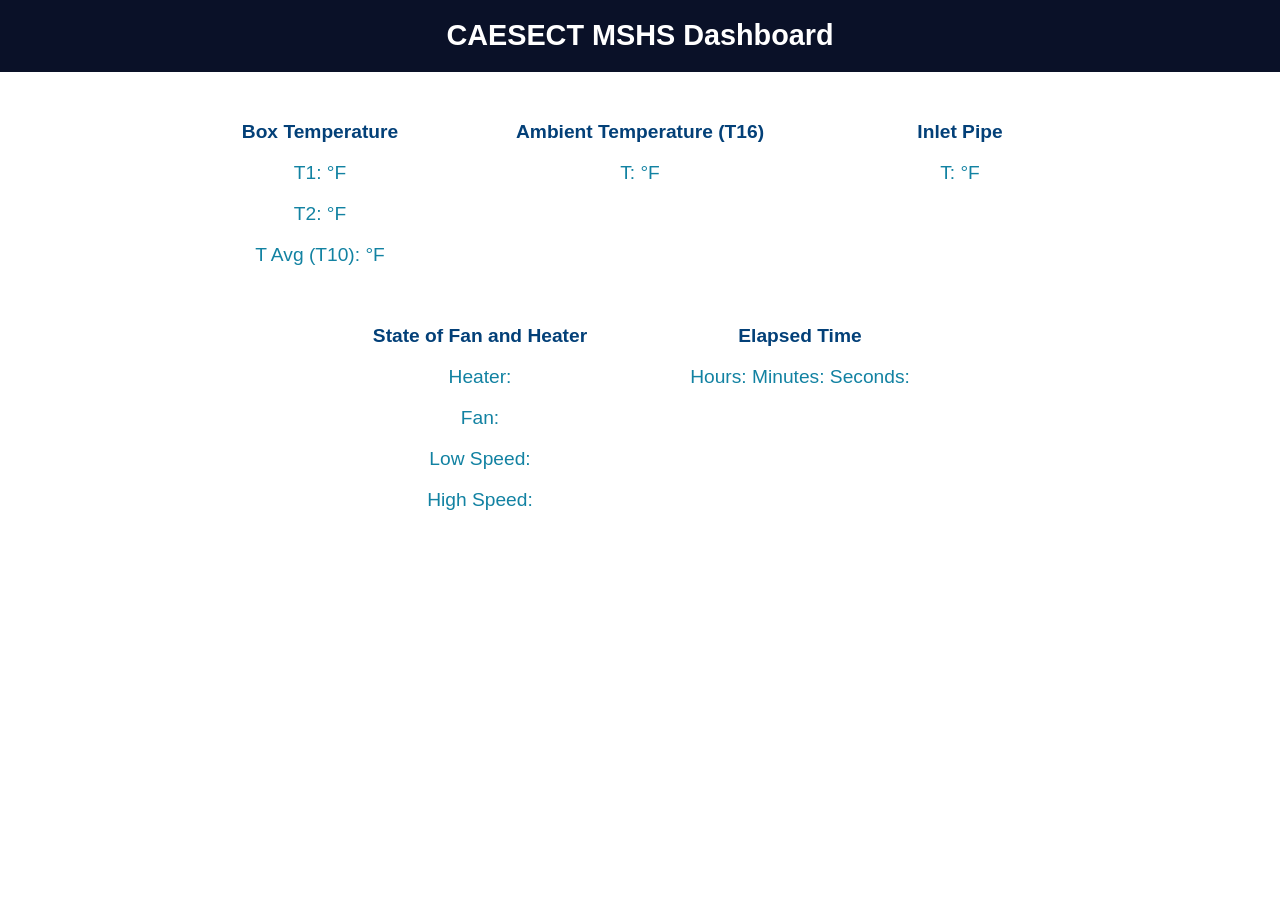
<file: caesect_lab_webserver_code_v2/data/index.html>
<!DOCTYPE html>
<html>
<head>
    <title>CAESECT MSHS Dashboard</title>
    <meta name="viewport" content="width=device-width, initial-scale=1">
    <link rel="icon" type="image/png" href="favicon.png">
    <link rel="stylesheet" type="text/css" href="style.css">
</head>
<body>
    <div class="topnav">
        <h1>CAESECT MSHS Dashboard</h1>
    </div>
    <div class="content">
<div class="card-grid">
    <div class="card">
        <p class="card-title">Box Temperature</p>
        <p class="state">T1: <span id="tempValue1"></span> &deg;F</p>
        <p class="state">T2: <span id="tempValue2"></span> &deg;F</p>
        <p class="state">T Avg (T10): <span id="tempValue3"></span> &deg;F</p>
    </div>

    <div class="card">
        <p class="card-title"> Ambient Temperature (T16)</p>
        <p class="state">T: <span id="tempValue4"></span> &deg;F</p>
    </div>

    <div class="card">
        <p class="card-title"> Inlet Pipe</p>
        <p class="state">T: <span id="tempValue5"></span> &deg;F</p>
    </div> <div class="card">
        <p class="card-title"> State of Fan and Heater</p>
        <p class="state">Heater: <span id="heater"></span> </p>
        <p class="state">Fan: <span id="fan"></span> </p>
        <p class="state">Low Speed: <span id="low_speed"></span> </p>
        <p class="state">High Speed: <span id="high_speed"></span> </p>
</div> <div class="card">
        <p class="card-title"> Elapsed Time</p>
        <p class="state">
        Hours: <span id="hrs"></span> 
        Minutes: <span id="mins"></span> 
        Seconds: <span id="secs"></span>
        </p>
        
    </div>
</div>
            </div>
        </div>
    </div>
    <script src="script.js"></script>
</body>
</html>
</file>
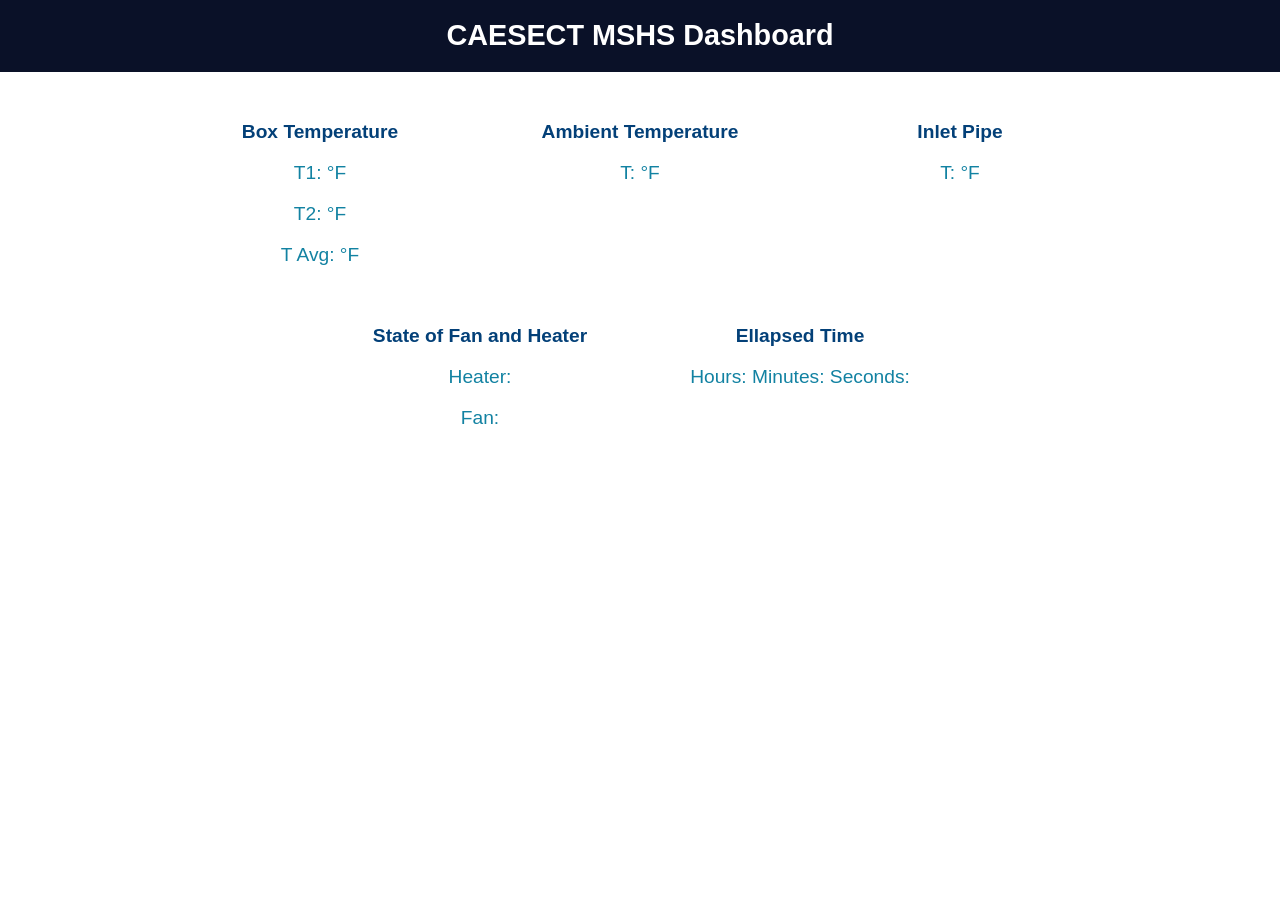
<file: websocket_test/data/index.html>
<!DOCTYPE html>
<html>
<head>
    <title>CAESECT MSHS Dashboard</title>
    <meta name="viewport" content="width=device-width, initial-scale=1">
    <link rel="icon" type="image/png" href="favicon.png">
    <link rel="stylesheet" type="text/css" href="style.css">
</head>
<body>
    <div class="topnav">
        <h1>CAESECT MSHS Dashboard</h1>
    </div>
    <div class="content">
<div class="card-grid">
    <div class="card">
        <p class="card-title">Box Temperature</p>
        <p class="state">T1: <span id="tempValue1"></span> &deg;F</p>
        <p class="state">T2: <span id="tempValue2"></span> &deg;F</p>
        <p class="state">T Avg: <span id="tempValue3"></span> &deg;F</p>
    </div>

    <div class="card">
        <p class="card-title"> Ambient Temperature</p>
        <p class="state">T: <span id="tempValue4"></span> &deg;F</p>
    </div>

    <div class="card">
        <p class="card-title"> Inlet Pipe</p>
        <p class="state">T: <span id="tempValue5"></span> &deg;F</p>
    </div> <div class="card">
        <p class="card-title"> State of Fan and Heater</p>
        <p class="state">Heater: <span id="heater"></span> </p>
        <p class="state">Fan: <span id="low_fan"></span> </p>
</div> <div class="card">
        <p class="card-title"> Ellapsed Time</p>
        <p class="state">
        Hours: <span id="hrs"></span> 
        Minutes: <span id="mins"></span> 
        Seconds: <span id="secs"></span>
        </p>
        
    </div>
</div>
            </div>
        </div>
    </div>
    <script src="script.js"></script>
</body>
</html>
</file>
<file: caesect_lab_webserver_code_v2/data/style.css>
html {
    font-family: Arial, Helvetica, sans-serif;
    display: inline-block;
    text-align: center;
  }
  h1 {
    font-size: 1.8rem;
    color: white;
  }
  p {
    font-size: 1.4rem;
  }
  .topnav {
    overflow: hidden;
    background-color: #0A1128;
  }
  body {
    margin: 0;
  }
  .content {
    padding: 30px;
  }
.card-grid {
    display: flex;
    flex-wrap: wrap;
    justify-content: center; /* This centers the cards in the row */
    gap: 20px; /* Adjust spacing as needed */
    max-width: 1000px; /* Optional: keeps the grid from getting too wide */
    margin: 0 auto;
}

.card {
    flex: 0 1 300px; /* Gives cards a base width but lets them wrap */
    /* ... your existing card styles ... */
}
  .card-title {
    font-size: 1.2rem;
    font-weight: bold;
    color: #034078
  }
  .state {
    font-size: 1.2rem;
    color:#1282A2;
  }
  .slider {
    -webkit-appearance: none;
    margin: 0 auto;
    width: 100%;
    height: 15px;
    border-radius: 10px;
    background: #FFD65C;
    outline: none;
  }
</file>
<file: websocket_test/data/style.css>
html {
    font-family: Arial, Helvetica, sans-serif;
    display: inline-block;
    text-align: center;
  }
  h1 {
    font-size: 1.8rem;
    color: white;
  }
  p {
    font-size: 1.4rem;
  }
  .topnav {
    overflow: hidden;
    background-color: #0A1128;
  }
  body {
    margin: 0;
  }
  .content {
    padding: 30px;
  }
.card-grid {
    display: flex;
    flex-wrap: wrap;
    justify-content: center; /* This centers the cards in the row */
    gap: 20px; /* Adjust spacing as needed */
    max-width: 1000px; /* Optional: keeps the grid from getting too wide */
    margin: 0 auto;
}

.card {
    flex: 0 1 300px; /* Gives cards a base width but lets them wrap */
    /* ... your existing card styles ... */
}
  .card-title {
    font-size: 1.2rem;
    font-weight: bold;
    color: #034078
  }
  .state {
    font-size: 1.2rem;
    color:#1282A2;
  }
  .slider {
    -webkit-appearance: none;
    margin: 0 auto;
    width: 100%;
    height: 15px;
    border-radius: 10px;
    background: #FFD65C;
    outline: none;
  }
</file>
